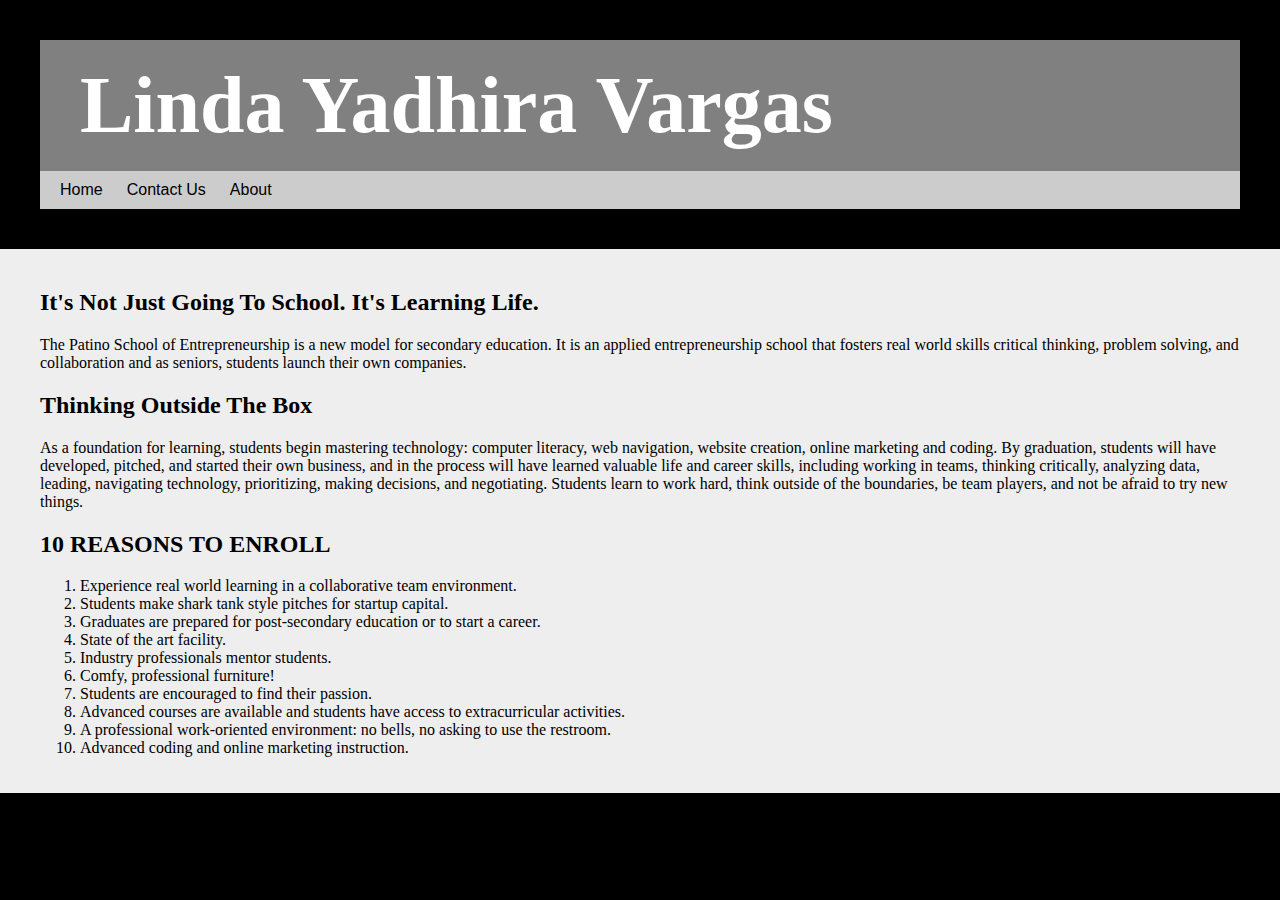
<file: index.html>
<!DOCTYPE html>
<html>
    <head>
        <title>**TEMPLATE**</title>
        <link rel="stylesheet" type="text/css" href="_css/main.css">
    </head>
    <body>
        <div id="page">
        <div id="header">
            <h1>Linda Yadhira Vargas</h1>
        </div>    
            <div id="nav">
                    <a href="https://htmlcss-yadhiraV.c9.io/index.html">Home</a>
                    <a href="https://htmlcss-yadhiraV.c9.io/contact.html">Contact Us</a>
                    <a href="https://htmlcss-yadhiraV.c9.io/about.html">About</a>
            </div>
        </div>    
        <div id="content">
           <h2>It's Not Just Going To School. It's Learning Life.</h2>
           <p>The Patino School of Entrepreneurship  is a new
           model for secondary education. It is an applied 
           entrepreneurship school that fosters real world 
           skills critical thinking, problem solving, and 
           collaboration and as seniors, students launch 
           their own companies.</p>
           <h2>Thinking Outside The Box</h2>
           <p>As a foundation for learning, students 
           begin mastering technology: computer 
           literacy, web navigation, website creation, 
           online marketing and coding. By graduation,
           students will have developed, pitched, and 
           started their own business, and in the process
           will have learned valuable life and career skills, 
           including working in teams, thinking critically,
           analyzing data, leading, navigating technology,
           prioritizing, making decisions, and negotiating.
           Students learn to work hard, think outside of the
           boundaries, be team players, and not be afraid
           to try new things.</p>
           <h2>10 REASONS TO ENROLL</h2>
           <ol>
               <li>Experience real world learning in a collaborative team environment.</li>
               <li>Students make shark tank style pitches for startup capital.</li>
               <li>Graduates are prepared for post-secondary education or to start a career.</li>
               <li>State of the art facility.</li>
               <li>Industry professionals mentor students.</li>
               <li>Comfy, professional furniture!</li>
               <li>Students are encouraged to find their passion.</li>
               <li>Advanced courses are available and students have access to extracurricular activities.</li>
               <li>A professional work-oriented environment: no bells, no asking to use the restroom.</li>
               <li>Advanced coding and online marketing instruction.</li>
           </ol>
         </div>
            <div id="footer">
           
            </div>
         </div>
    </body>
</html>
</file>
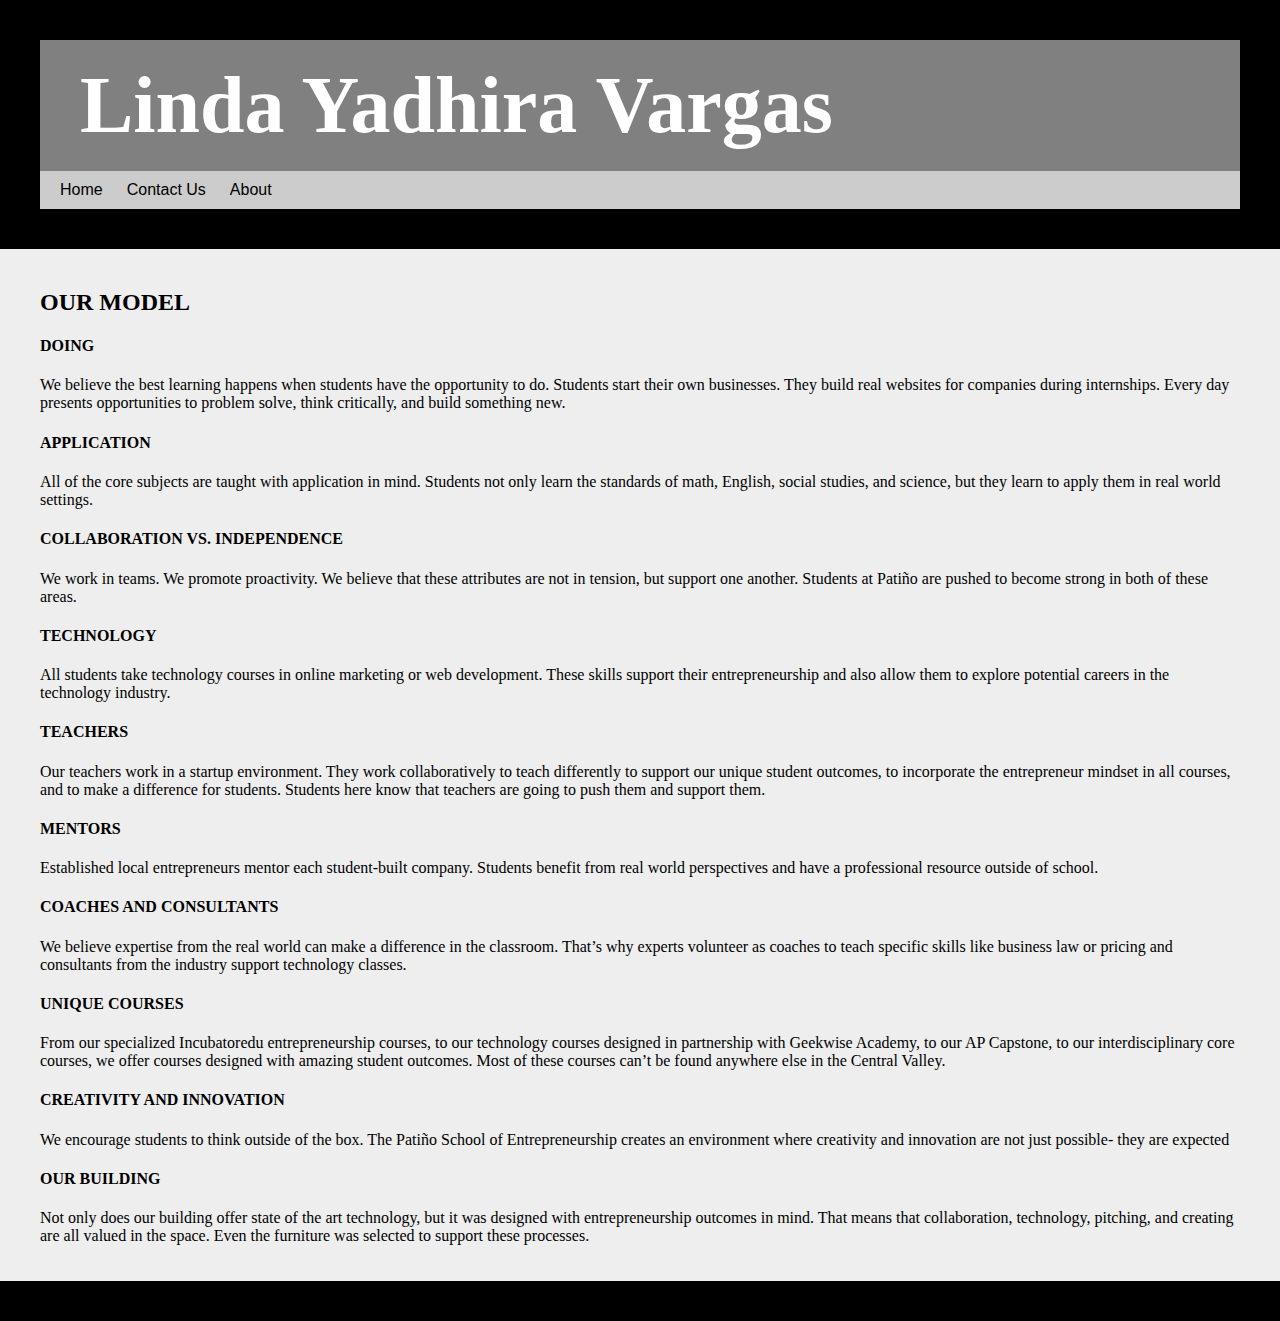
<file: about.html>
<!DOCTYPE html>
<html>
    <head>
        <title>**TEMPLATE**</title>
        <link rel="stylesheet" type="text/css" href="_css/main.css">
    </head>
    <body>
        <div id="page">
        <div id="header">
            <h1>Linda Yadhira Vargas</h1>
        </div>    
            <div id="nav">
                    <a href="https://htmlcss-yadhiraV.c9.io/index.html">Home</a>
                    <a href="https://htmlcss-yadhiraV.c9.io/contact.html">Contact Us</a>
                    <a href="https://htmlcss-yadhiraV.c9.io/about.html">About</a>
            </div>
        </div>    
        <div id="content">
                <h2>OUR MODEL</h2>
              <h4>DOING</h4>
              <p>We believe the best learning happens 
              when students have the opportunity to do.
              Students start their own businesses. 
              They build real websites for companies
              during internships. Every day presents 
              opportunities to problem solve, think 
              critically, and build something new.</p>
              <h4>APPLICATION</h4>
              <p>All of the core subjects are taught with 
              application in mind. Students not only learn 
              the standards of math, English, social studies,
              and science, but they learn to apply them in 
              real world settings.</p>
              <h4>COLLABORATION VS. INDEPENDENCE</h4>
              <p>We work in teams. We promote proactivity. 
              We believe that these attributes are not in 
              tension, but support one another. Students at
              Patiño are pushed to become strong in both of these areas.</p>
              <h4>TECHNOLOGY</h4>
              <p>All students take technology courses in online 
              marketing or web development. These skills support
              their entrepreneurship and also allow them to explore
              potential careers in the technology industry.</p>
              <h4>TEACHERS</h4>
              <p>Our teachers work in a startup environment. 
              They work collaboratively to teach differently 
              to support our unique student outcomes, to 
              incorporate the entrepreneur mindset in all 
              courses, and to make a difference for students.
              Students here know that teachers are going to push them and support them.</p>
              <h4>MENTORS</h4>
              <p>Established local entrepreneurs mentor each 
              student-built company. Students benefit from real
              world perspectives and have a professional resource outside of school.</p>
              <h4>COACHES AND CONSULTANTS</h4>
              <p>We believe expertise from the real world can make a 
              difference in the classroom. That’s why experts volunteer
              as coaches to teach specific skills like business law or 
              pricing and consultants from the industry support technology classes.</p>
              <h4>UNIQUE COURSES</h4>
              <p>From our specialized Incubatoredu entrepreneurship courses,
              to our technology courses designed in partnership with 
              Geekwise Academy, to our AP Capstone, to our interdisciplinary
              core courses, we offer courses designed with amazing student
              outcomes. Most of these courses can’t be found anywhere else in the Central Valley.</p>
              <h4>CREATIVITY AND INNOVATION</h4>
              <p>We encourage students to think outside of the box. 
              The Patiño School of Entrepreneurship creates an environment 
              where creativity and innovation are not just possible- they are expected</p>
              <h4>OUR BUILDING</h4>
              <p>Not only does our building offer state of the art technology,
              but it was designed with entrepreneurship outcomes in mind. That means
              that collaboration, technology, pitching, and creating are all valued
              in the space. Even the furniture was selected to support these processes.</p>
         </div>
            <div id="footer">
            
            </div>
         </div>
    </body>
</html>
</file>
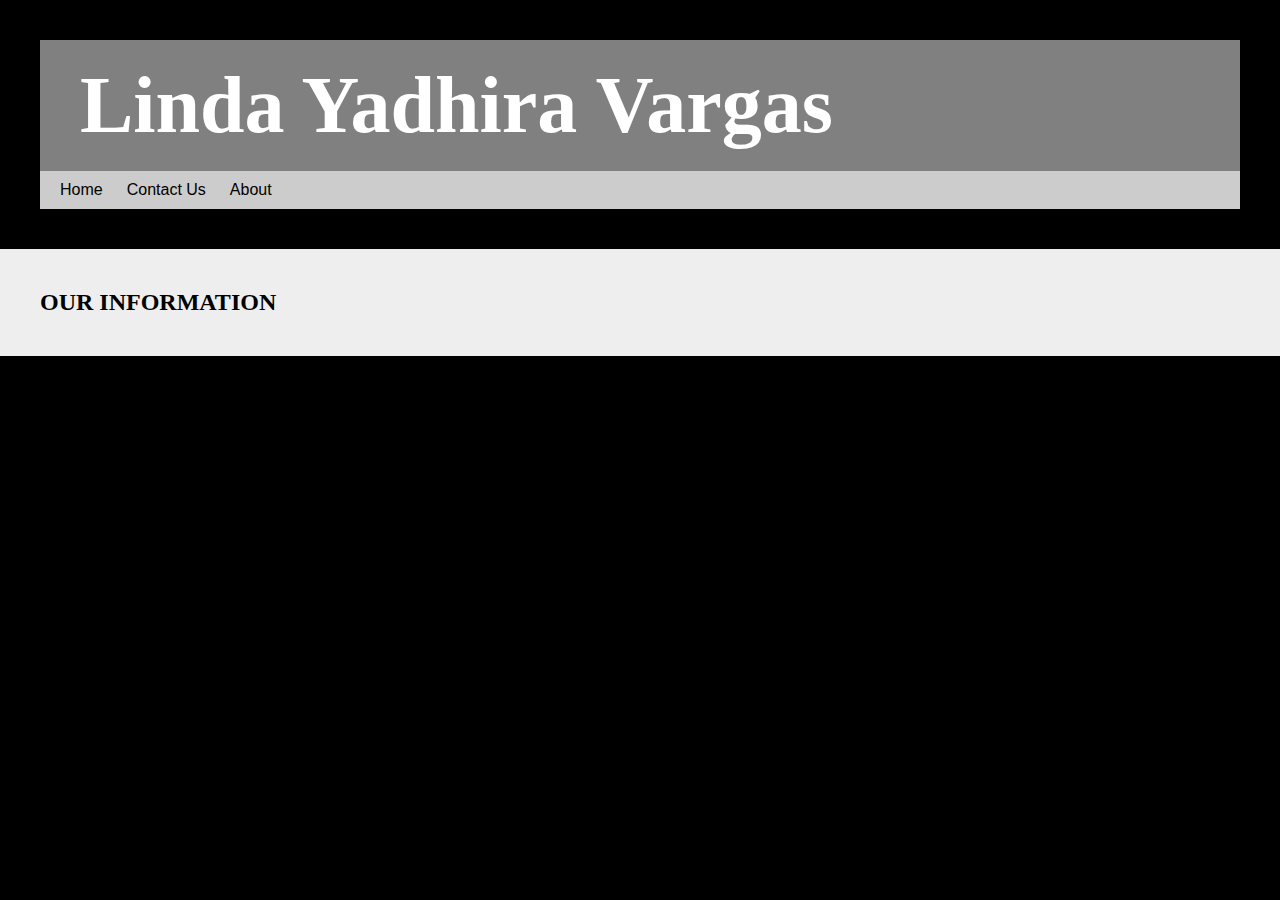
<file: contact.html>
<!DOCTYPE html>
<html>
    <head>
        <title>**TEMPLATE**</title>
        <link rel="stylesheet" type="text/css" href="_css/main.css">
    </head>
    <body>
        <div id="page">
        <div id="header">
            <h1>Linda Yadhira Vargas</h1>
        </div>    
            <div id="nav">
                    <a href="https://htmlcss-yadhiraV.c9.io/index.html">Home</a>
                    <a href="https://htmlcss-yadhiraV.c9.io/contact.html">Contact Us</a>
                    <a href="https://htmlcss-yadhiraV.c9.io/about.html">About</a>
            </div>
        </div>    
        <div id="content">
            <h2>OUR INFORMATION</h2>
            
         </div>
            <div id="footer">
           
            </div>
         </div>
    </body>
</html>
</file>
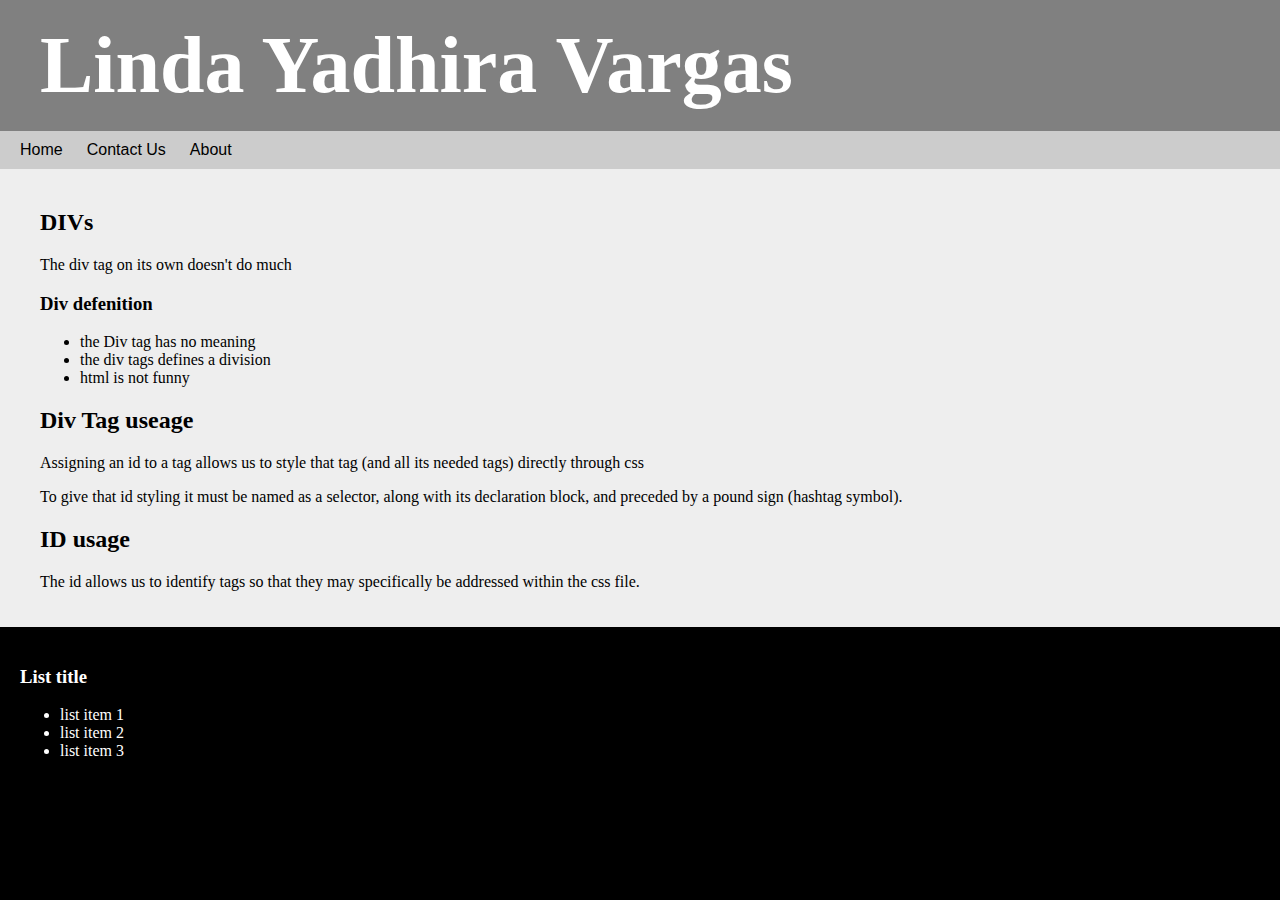
<file: indexOLD.html>
<!DOCTYPE html>
<html>
    <head>
        <title></title>
        <link rel="stylesheet" type="text/css" href="_css/main.css">
    </head>
    <body>
        <div id="pagie">
        <div id="header">
            <h1>Linda Yadhira Vargas</h1>
        </div>    
            <div id="nav">
                <div>
                <a href="https://htmlcss-yadhiraV.c9.io/index.html">Home</a>
                <a href="https://htmlcss-yadhiraV.c9.io/contact.html">Contact Us</a>
                <a href="https://htmlcss-yadhiraV.c9.io/about.html">About</a>
            </div>
        </div>
        <div id="content">
            <h2 class="harry">DIVs</h2>
                <p>The div tag on its own doesn't do much</p>
                <div class="harry">
                    <h3>Div defenition</h3>
                    <ul>
                        <li>the Div tag has no meaning</li>
                        <li>the div tags defines a division</li>
                        <li>html is not funny</li>
                    </ul>
                </div>
            <h2 class="harry">Div Tag useage</h2>
                <p>Assigning an id to a tag allows us to style that tag (and all its needed tags) directly through css</p>
                <p>To give that id styling it must be named as a selector, along with its declaration block, and preceded by a pound sign (hashtag symbol).</p>
            <h2 class="harry">ID usage</h2>
                <p>The id allows us to identify tags so that they may specifically be addressed within the css file.</p>
            
        </div>
        <div id="footer">
            <h3>List title</h3>
            <ul>
                <li>list item 1</li>
                <li>list item 2</li>
                <li>list item 3</li>
            </ul>
        </div>
     </div>
    </body>
</html>
</file>
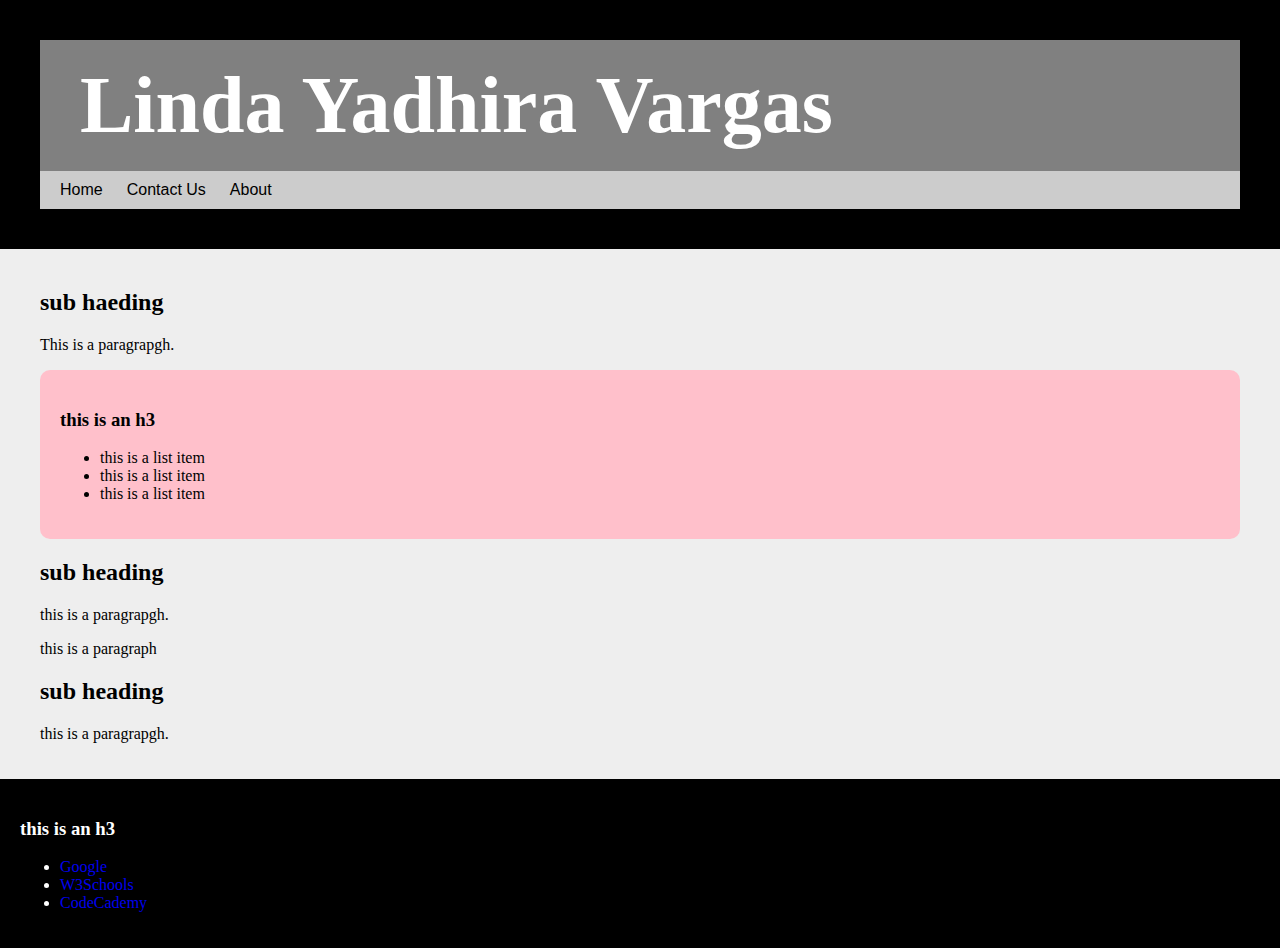
<file: template.html>
<!DOCTYPE html>
<html>
    <head>
        <title>**TEMPLATE**</title>
        <link rel="stylesheet" type="text/css" href="_css/main.css">
    </head>
    <body>
        <div id="page">
        <div id="header">
            <h1>Linda Yadhira Vargas</h1>
        </div>    
            <div id="nav">
                    <a href="https://htmlcss-yadhiraV.c9.io/index.html">Home</a>
                    <a href="https://htmlcss-yadhiraV.c9.io/contact.html">Contact Us</a>
                    <a href="https://htmlcss-yadhiraV.c9.io/about.html">About</a>
            </div>
        </div>    
        <div id="content">
            <h2 id="bob">sub haeding</h2>
                <p>This is a paragrapgh.</p>
                    <div class="spotlight">
                    <h3>this is an h3</h3>
                    <ul>
                        <li>this is a list item</li>
                        <li>this is a list item</li>
                        <li>this is a list item</li>
                    </ul>
                </div>
            <h2 class="bob">sub heading</h2>
                <p>this is a paragrapgh.</p>
                <p>this is a paragraph</p>
            <h2 class="bob">sub heading</h2>
                <p>this is a paragrapgh.</p>
         </div>
            <div id="footer">
            <h3>this is an h3</h3>
                <ul>
                    <li><a href="http://www.google.com">Google</a></li>
                    <li><a href="http://www.w3schools.com">W3Schools</a></li>
                    <li><a href="http://www.codecademy.com">CodeCademy</a></li>
                </ul>
            </div>
         </div>
    </body>
</html>
</file>
<file: _css/main.css>
/* css */
body {
    margin:0px;
    padding:0px;
    background-color:black;
}
#page {
    padding:40px;
}
#header {
    background-color:gray; /* sets the background cololr to gray */
    padding:0px;
    color:white;
}

#header h1{
    padding:20px 40px;
    margin:0px;
    font-family:verdana;
    font-size:60pt;
}

/* navigation */
#nav, #nav a {
    background-color:#ccc;   /* this changes the background color to #ccc */
    padding:10px;
}

#nav a {
    margin:0px;
    color:black;
    font-family:arial;
    text-decoration:none;  /* this removes the underline */
}

#nav a:hover {
    background-color:#aaaaff;   /* this changes the background color to #aaaaff */
    color:white;
    transition: background-color 2s;  /* this provides a control of animation speed when changing */  
}
/* end navigation */

#content {
    padding:20px 40px;
    background-color:#eee;  /* sets background color to #eee */
    margin:0px;
}
.spotlight {
    background-color:pink;
    padding:20px;
    border-radius:10px 10px;
}
#footer {
    background-color:black;
    margin:0p;
    padding:20px;
    color:white;
}
#footer a {
    text-decoration:none;
}
/*
#header{
    background-color:gray;
    width:400px; 
    padding:20px;
}
#header:hover{
    background-color:lightblue;
    transition: background-color 2s;
}
 */
</file>
